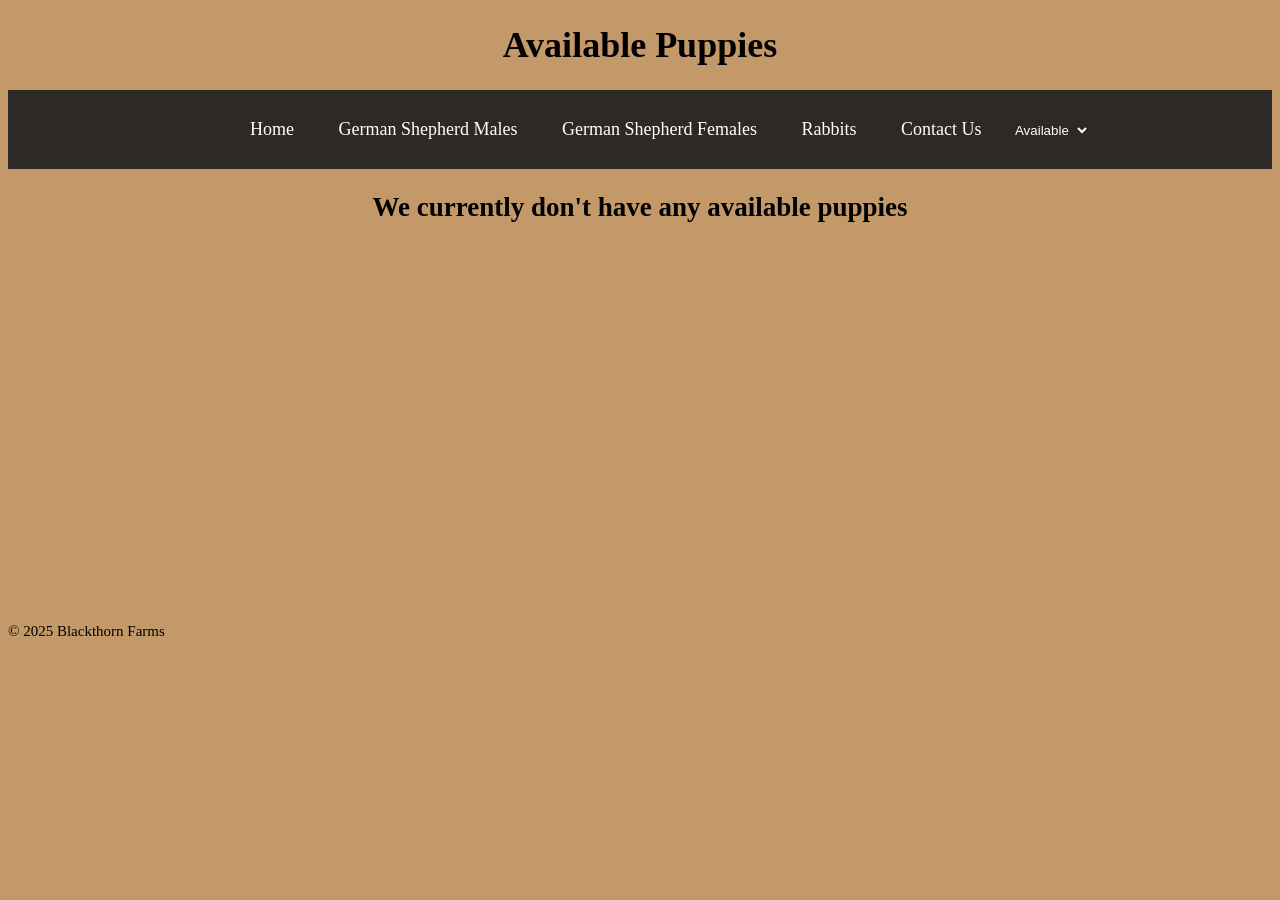
<file: availpuppies.html>
<!DOCTYPE html>
<html lang="en">
<head>
    <meta charset="UTF-8">
    <meta name="viewport" content="width=device-width, initial-scale=1.0">
    <title>Available Puppies</title>
    <link rel="stylesheet" href="Styles.css">
    <script src="Scripts.js"></script>
</head>
<body>
    <p><h1 class="title">Available Puppies</h1></p>
    <nav>
        <ul>
            <li><a href="Blackthorn.html">Home</a></li>
            <li><a href="males.html">German Shepherd Males</a></li>
            <li><a href="females.html">German Shepherd Females</a></li> 
            <li><a href="Rabbits.html">Rabbits</a></li>
            <li><a href="contact.html">Contact Us</a></li>
            <li>
                <select name="Available" id="available" onchange="window.location.href=this.value;">    
                    <option value="">Available</option>
                    <option value="availpuppies.html">Puppies</option>
                    <option value="availrabbits.html">Bunnies</option>
            </select>
        </li>        
    </ul>
</nav>

<h2 style="text-align: center;">We currently don't have any available puppies</h2>
</body>
<br>
<br>
<br>
<br>
<br>
<br>
<br>
<br>
<br>
<br>
<br>
<br>
<br>
<br>
<br>
<br>
<br>
<br>
<footer style="font-size: smaller;">&copy; 2025 Blackthorn Farms</footer>
</html>
</file>
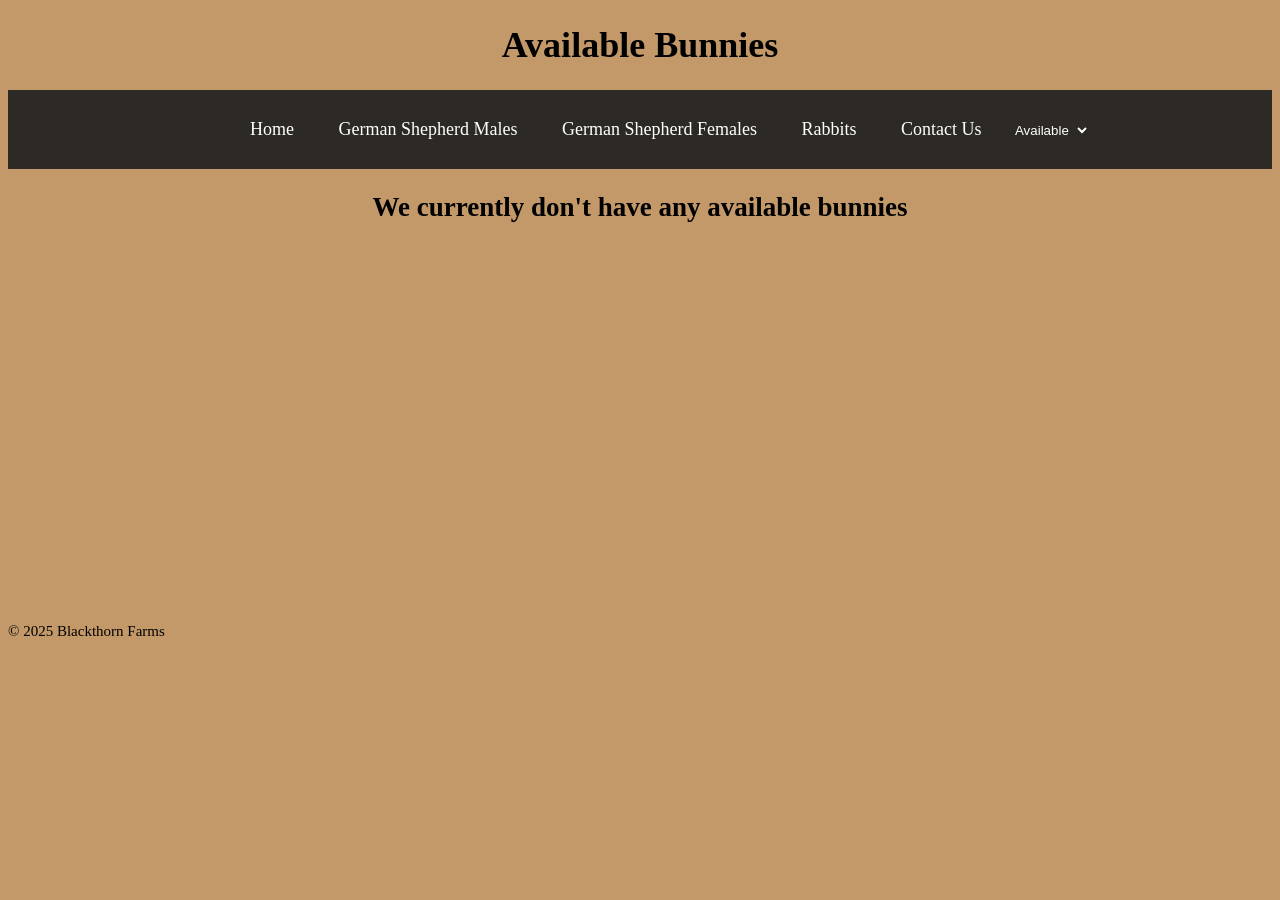
<file: availrabbits.html>
<!DOCTYPE html>
<html lang="en">
<head>
    <meta charset="UTF-8">
    <meta name="viewport" content="width=device-width, initial-scale=1.0">
    <title>Available Rabbits</title>
    <link rel="stylesheet" href="Styles.css">
    <script src="Scripts.js"></script>
</head>
<body>
    <p><h1 class="title">Available Bunnies</h1></p>
    <nav>
        <ul>
            <li><a href="Blackthorn.html">Home</a></li>
            <li><a href="males.html">German Shepherd Males</a></li>
            <li><a href="females.html">German Shepherd Females</a></li> 
            <li><a href="Rabbits.html">Rabbits</a></li>
            <li><a href="contact.html">Contact Us</a></li>
            <li>
                <select name="Available" id="available" onchange="window.location.href=this.value;">    
                    <option value="">Available</option>
                    <option value="availpuppies.html">Puppies</option>
                    <option value="availrabbits.html">Bunnies</option>
            </select>
        </li>        
    </ul>
</nav>

<h2 style="text-align: center;">We currently don't have any available bunnies</h2>    
</body>
<br>
<br>
<br>
<br>
<br>
<br>
<br>
<br>
<br>
<br>
<br>
<br>
<br>
<br>
<br>
<br>
<br>
<br>
<footer style="font-size: smaller;">&copy; 2025 Blackthorn Farms</footer>
</html>
</file>
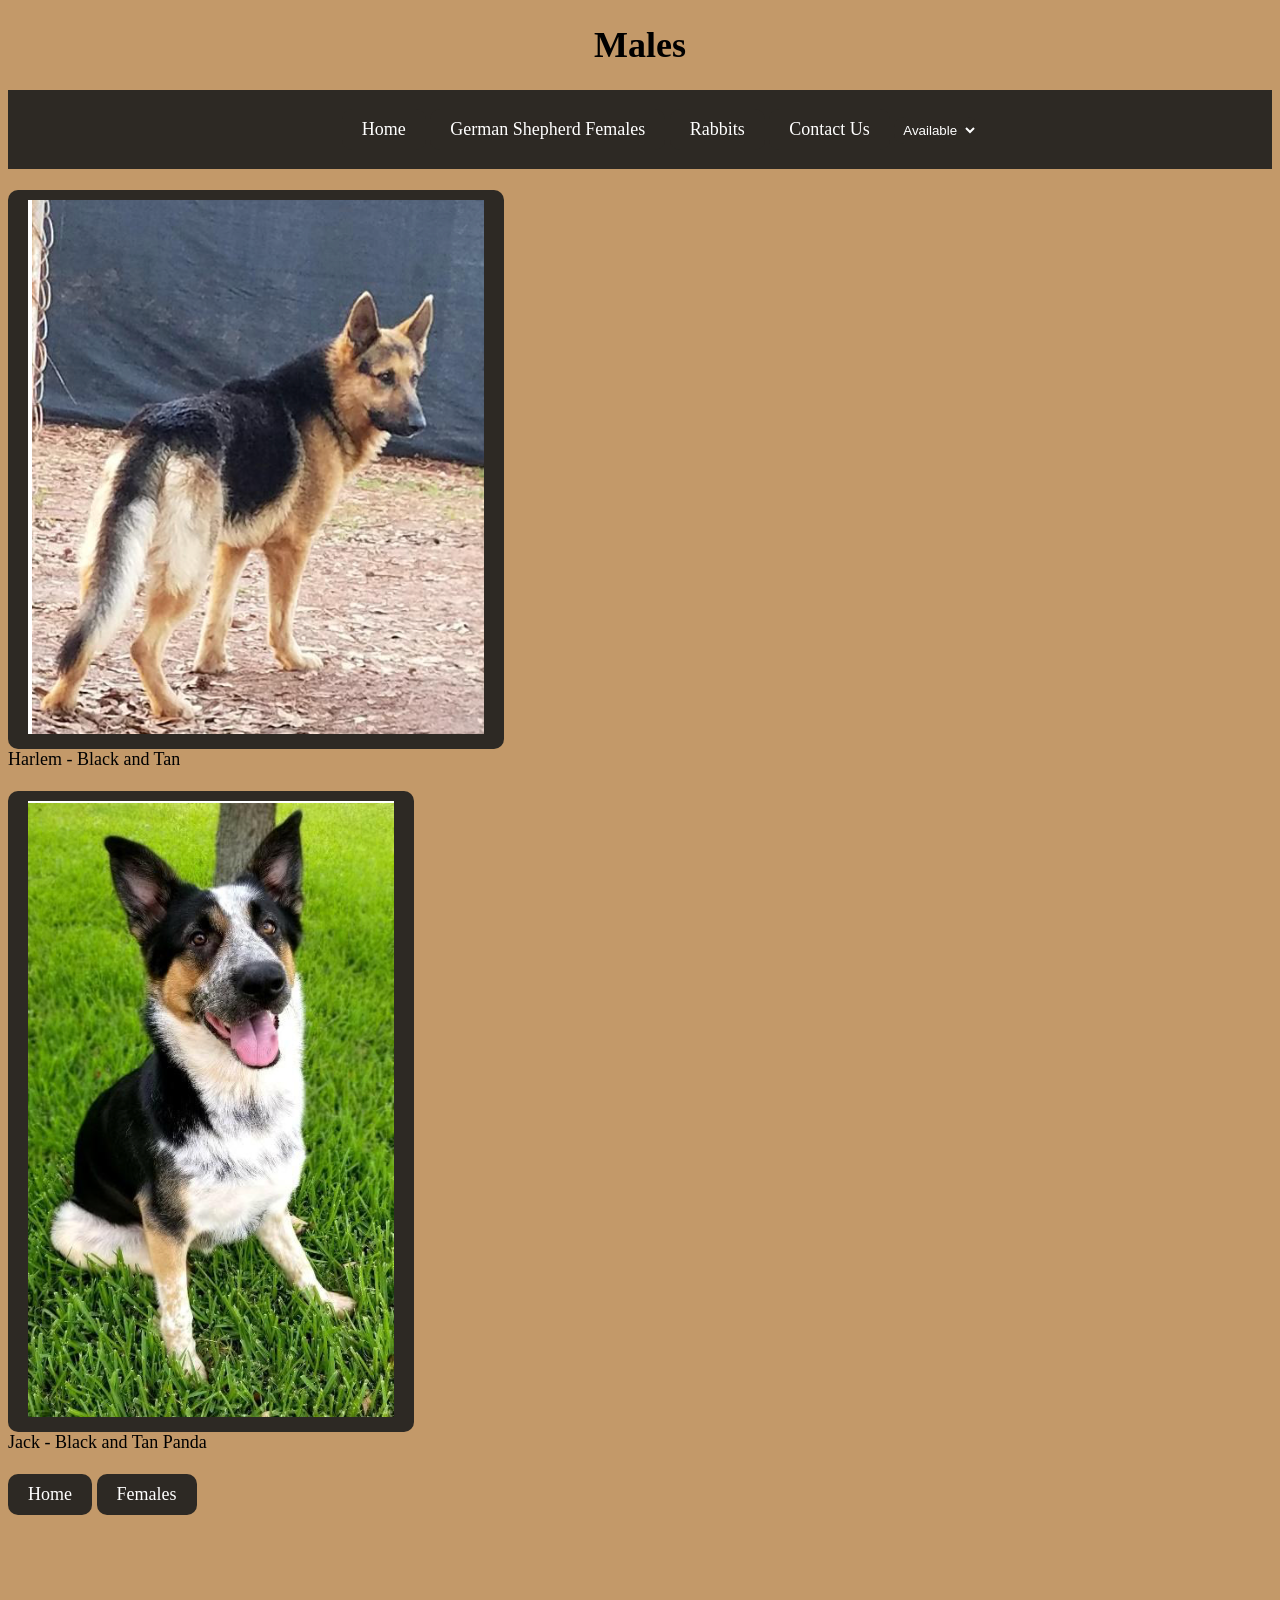
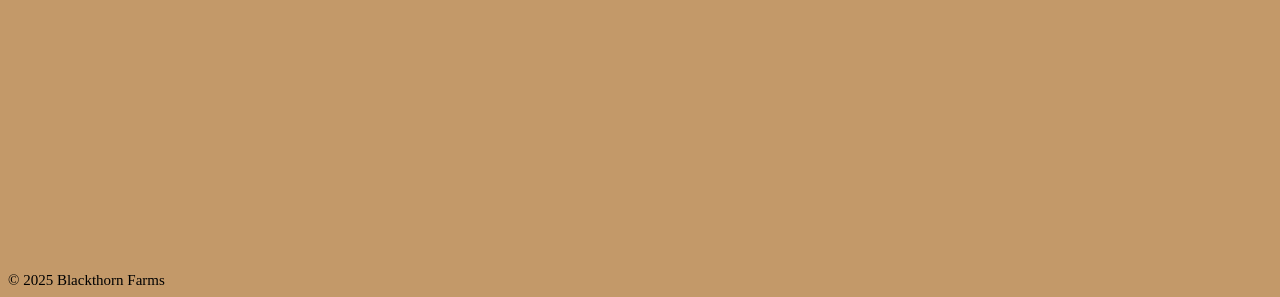
<file: males.html>
<!DOCTYPE html>
<html lang="en">
<head>
    <meta charset="UTF-8">
    <meta name="viewport" content="width=device-width, initial-scale=1.0">
    <title>Males</title>
    <link rel="stylesheet" href="Styles.css">
    <script src="Scripts.js"></script>
</head>
<body>
    <h1><div class="Page">Males</h1></body></div>
    <nav>
        <ul>
            <li><a href="Blackthorn.html">Home</a></li>
            <li><a href="females.html">German Shepherd Females</a></li> 
            <li><a href="Rabbits.html">Rabbits</a></li>
            <li><a href="contact.html">Contact Us</a></li>
            <li>
                <select name="Available" id="available" onchange="window.location.href=this.value;">    
                    <option value="">Available</option>
                    <option value="availpuppies.html">Puppies</option>
                    <option value="availrabbits.html">Bunnies</option>
            </select>
        </li>        
        </ul>
    </nav>

    <br><a><img src="BlackTan.png" alt="BlackTan"></a>
    <br>Harlem - Black and Tan<br>
    <br><a><img src="Panda.png" alt="Panda"></a>
    <br>Jack - Black and Tan Panda<br>


    <br><a href="Justin.html">Home</a>
    <a href="females.html">Females</a>
</body><br>
<br>
<br>
<br>
<br>
<br>
<br>
<br>
<br>
<br>
<br>
<br>
<br>
<br>
<br>
<br>
<br>
<br>
<footer style="font-size: smaller;">&copy; 2025 Blackthorn Farms</footer>
</html>
</file>
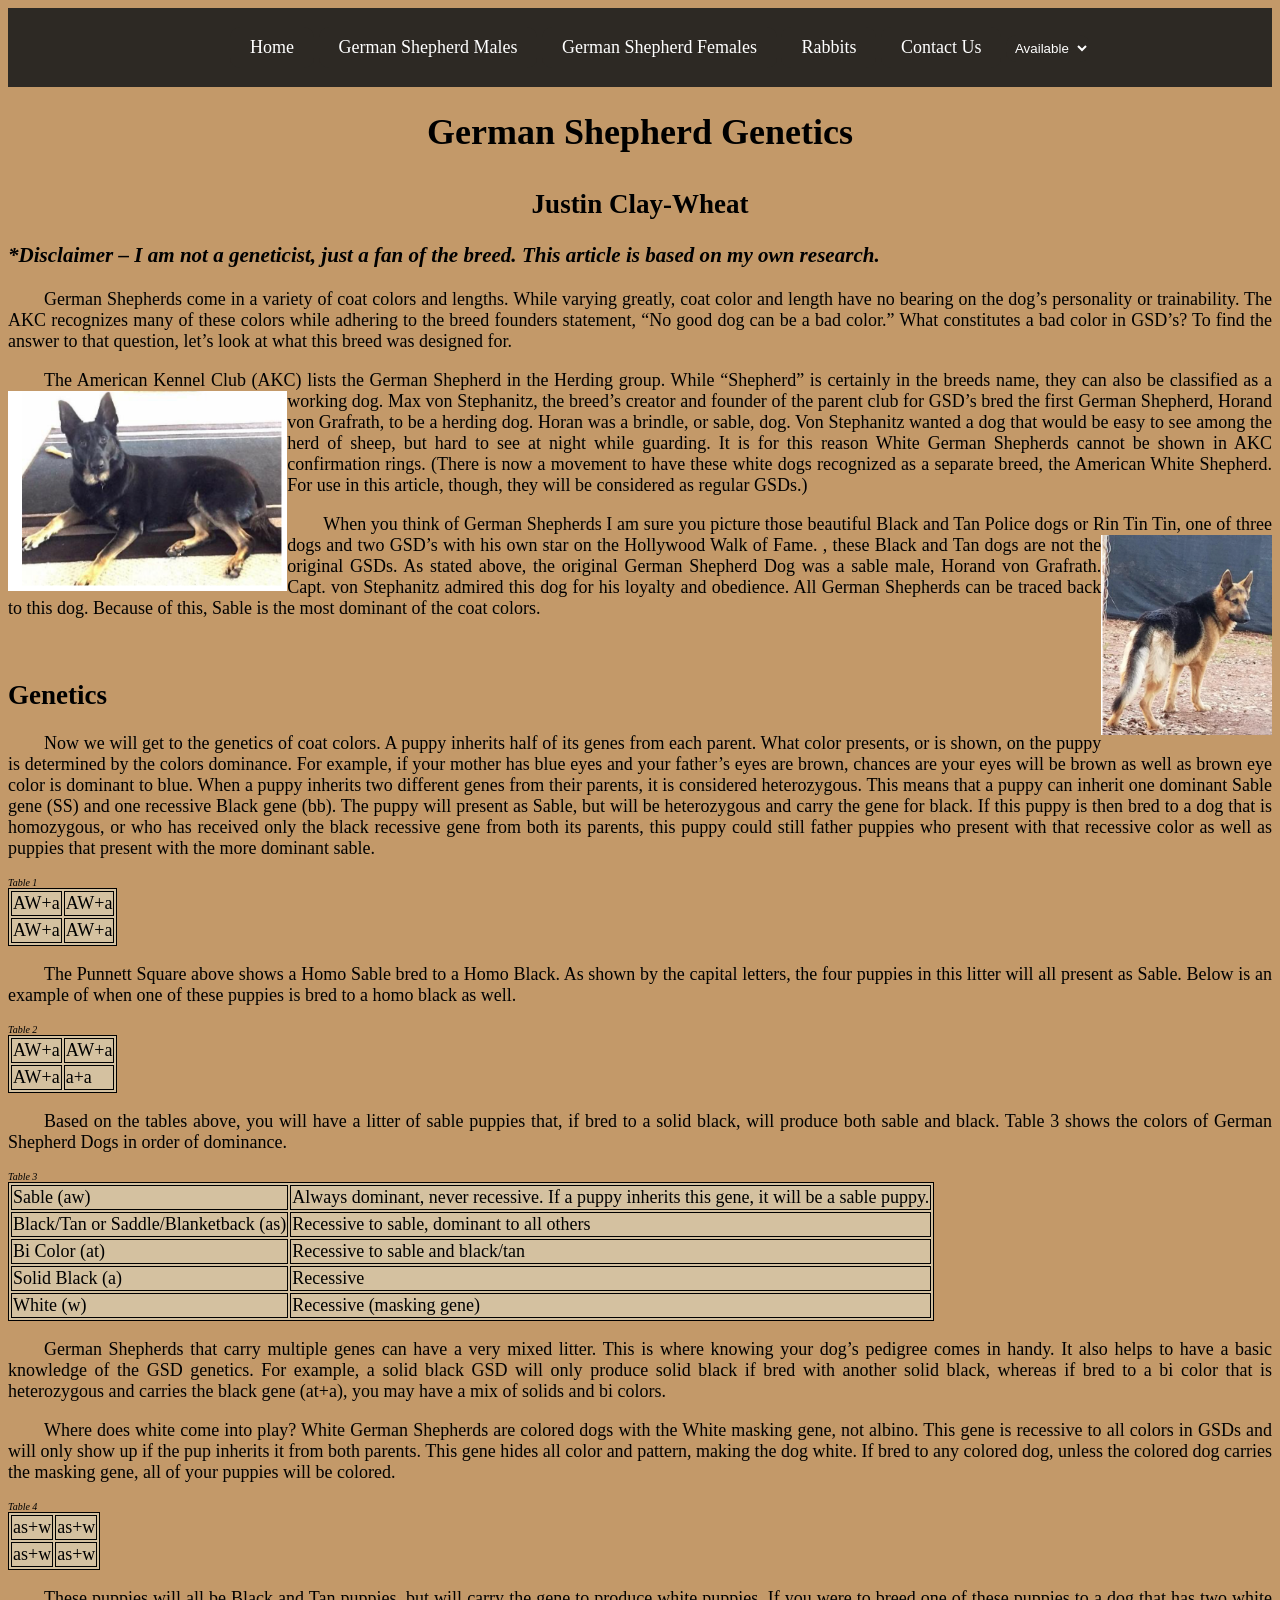
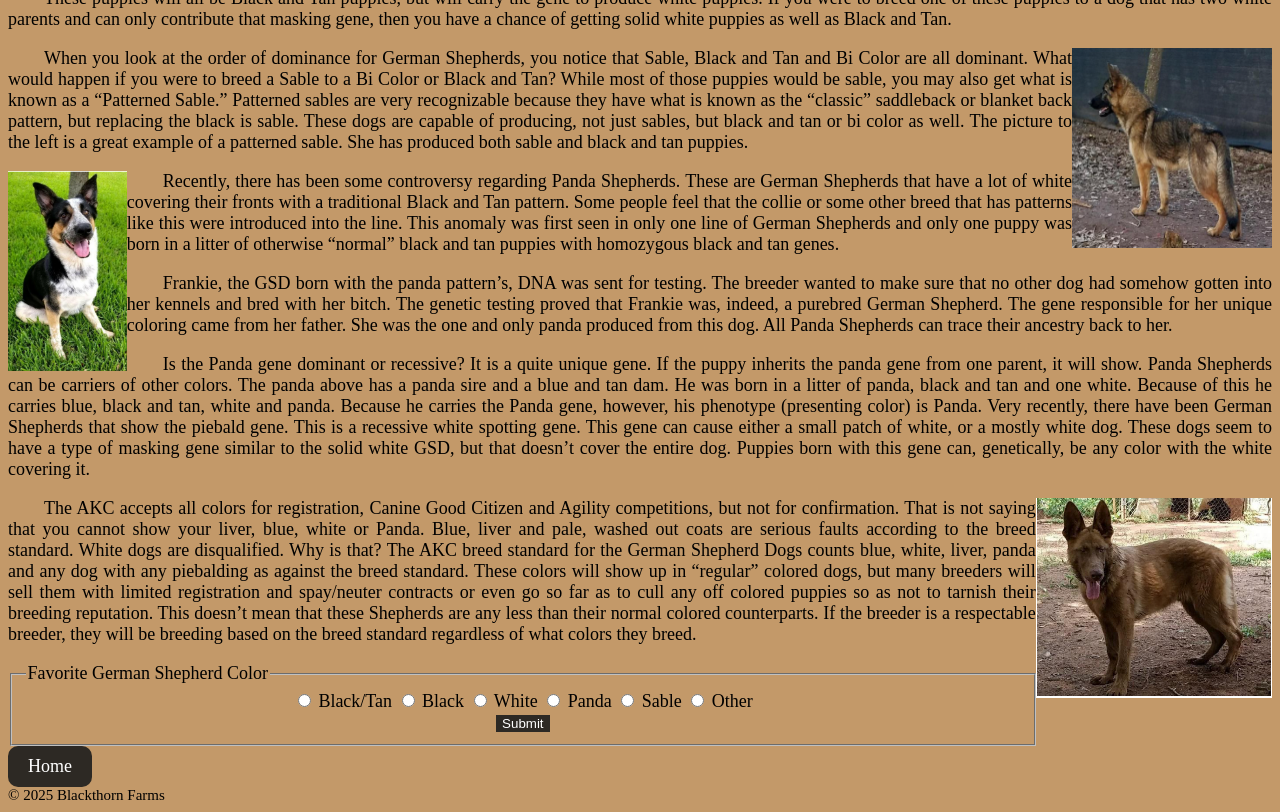
<file: paper.html>
<!DOCTYPE html>
<html lang="en">
<head>
    <meta charset="UTF-8">
    <meta name="viewport" content="width=device-width, initial-scale=1.0">
    <title>German Shepherd Genetics</title>
    <link rel="stylesheet" href="Styles.css">
    <script src="Scripts.js"></script>
    
</head>
<body id="research">
    <nav>
        <ul>
            <li><a href="Justin.html">Home</a></li>
            <li><a href="males.html">German Shepherd Males</a></li>
            <li><a href="females.html">German Shepherd Females</a></li> 
            <li><a href="Rabbits.html">Rabbits</a></li>
            <li><a href="contact.html">Contact Us</a></li>
            <li>
                <select name="Available" id="available" onchange="window.location.href=this.value;">    
                    <option value="">Available</option>
                    <option value="availpuppies.html">Puppies</option>
                    <option value="availrabbits.html">Bunnies</option>
            </select>
        </li>        
        </ul>
    </nav>
    <p id="title"><h1><div id="gsd">German Shepherd Genetics</p></h1></div>
    <cite id="author"><h2>Justin Clay-Wheat</h2></cite>
    
    <p><h3><i>*Disclaimer – I am not a geneticist, just a fan of the breed. This article is based on my own research.</i></h3></p>
    
    <p id="p1">German Shepherds come in a variety of coat colors and lengths. While varying 
        greatly, coat color and length have no bearing on the dog’s personality or 
        trainability. The AKC recognizes many of these colors while adhering to the 
        breed founders statement, “No good dog can be a bad color.”  What constitutes 
        a bad color in GSD’s? To find the answer to that question, let’s look at what 
        this breed was designed for.</p>
    <p id="p2">The American Kennel Club (AKC) lists the German Shepherd in the Herding group. 
        While “Shepherd” is certainly in the breeds name, they can also be classified as 
        a working dog. Max von Stephanitz, the breed’s <img src=Bicolor.png alt="Bicolor" style="float: left;" height="200px"> creator and founder of the parent 
        club for GSD’s bred the first German Shepherd, Horand von Grafrath, to be a herding 
        dog. Horan was a brindle, or sable, dog. Von Stephanitz wanted a dog that would be 
        easy to see among the herd of sheep, but hard to see at night while guarding. It is 
        for this reason White German Shepherds cannot be shown in AKC confirmation rings. 
        (There is now a movement to have these white dogs recognized as a separate breed, 
        the American White Shepherd. For use in this article, though, they will be considered 
        as regular GSDs.)</p>
    <p id="p3">When you think of German Shepherds I am sure you picture those beautiful Black and Tan 
        Police dogs or Rin Tin Tin, one of three dogs and two GSD’s with his own star on the 
        Hollywood Walk of Fame. <img src="BlackTan.png"  alt="BlackTan" style="float: right;" height="200px">, these Black and Tan dogs are not the original GSDs. 
        As stated above, the original German Shepherd Dog was a sable male, Horand von Grafrath. 
        Capt. von Stephanitz admired this dog for his loyalty and obedience. All German Shepherds 
        can be traced back to this dog. Because of this, Sable is the most dominant of the coat colors.</p>

    <br><h2>Genetics</h2>

    <p id="p5">Now we will get to the genetics of coat colors. A puppy inherits half of its genes from each parent. 
       What color presents, or is shown, on the puppy is determined by the colors dominance. For example, if 
       your mother has blue eyes and your father’s eyes are brown, chances are your eyes will be brown as well 
       as brown eye color is dominant to blue. When a puppy inherits two different genes from their parents, 
       it is considered heterozygous. This means that a puppy can inherit one dominant Sable gene (SS) and one 
       recessive Black gene (bb). The puppy will present as Sable, but will be heterozygous and carry the gene 
       for black. If this puppy is then bred to a dog that is homozygous, or who has received only the black 
       recessive gene from both its parents, this puppy could still father puppies who present with that recessive 
       color as well as puppies that present with the more dominant sable.</p>

<table><caption class="sq">Table 1</caption>
    <tr>   
        <td>AW+a</td><td>AW+a</td>
    </tr>
    <tr>
        <td>AW+a</td><td>AW+a</td> 
    </tr>
</table>

<p>The Punnett Square above shows a Homo Sable bred to a Homo Black. As shown by 
   the capital letters, the four puppies in this litter will all present as Sable. 
   Below is an example of when one of these puppies is bred to a homo black as well.</p>

   <table><caption class="sq">Table 2</caption>
    <tr>
        <td>AW+a</td><td>AW+a</td>
    </tr>
    <td>AW+a</td><td>a+a</td>
   </table>


<p id="p6">Based on the tables above, you will have a litter of sable puppies that, if bred to a solid 
    black, will produce both sable and black. Table 3 shows the colors of German Shepherd Dogs in order of dominance.</p>

    <table><caption class="sq">Table 3</caption>
        <tr>
            <td>Sable (aw)</td><td>Always dominant, never recessive. If a puppy inherits this gene, it will be a sable puppy.</td>
        </tr>
        <tr>
            <td>Black/Tan or Saddle/Blanketback (as)</td><td>Recessive to sable, dominant to all others</td>
        </tr>
        <tr>
            <td>Bi Color (at)</td><td>Recessive to sable and black/tan

            </td>
        </tr>
        <tr>
            <td>Solid Black (a)</td><td>Recessive</td>
        </tr>
        <tr>
            <td>White (w)</td><td>Recessive (masking gene)</td>
        </tr>
    </table>
    
    <p id="p7">German Shepherds that carry multiple genes can have a very mixed litter. This is where 
        knowing your dog’s pedigree comes in handy. It also helps to have a basic knowledge of 
        the GSD genetics. For example, a solid black GSD will only produce solid black if bred 
        with another solid black, whereas if bred to a bi color that is heterozygous and carries
        the black gene (at+a), you may have a mix of solids and bi colors. </p>

    <p id="p8">Where does white come into play? White German Shepherds are colored dogs with the White 
        masking gene, not albino. This gene is recessive to all colors in GSDs and will only 
        show up if the pup inherits it from both parents. This gene hides all color and pattern, 
        making the dog white. If bred to any colored dog, unless the colored dog carries the 
        masking gene, all of your puppies will be colored.</p>
     
<table><caption class="sq">Table 4</caption>
    <tr>
        <td>as+w</td><td>as+w</td>
    </tr>
    <tr>
        <td>as+w</td><td>as+w</td>
    </tr>
</table>
    
<p>These puppies will all be Black and Tan puppies, but will carry the gene to produce 
    white puppies. If you were to breed one of these puppies to a dog that has two white 
    parents and can only contribute that masking gene, then you have a chance of getting 
    solid white puppies as well as Black and Tan.</p>

<p id="p9"><img src=Sable.png alt="Sable" style="float: inline-end;" height="200px" width="200px">
    When you look at the order of dominance for German Shepherds, you notice that Sable, 
    Black and Tan and Bi Color are all dominant. What would happen if you were to breed a 
    Sable to a Bi Color or Black and Tan? While most of those puppies 
    would be sable, you may also get what is known as a “Patterned Sable.” Patterned sables are very 
    recognizable because they have what is known as the “classic” saddleback or blanket 
    back pattern, but replacing the black is sable. These dogs are capable of producing, 
    not just sables, but black and tan or bi color as well. The picture to the left is a 
    great example of a patterned sable. She has produced both sable and black and tan 
    puppies.</p>    

<p id="p10"><img src="Panda.png" alt="Panda" style="float: left;" height="200px"> Recently, 
    there has been some controversy regarding Panda Shepherds. These are German Shepherds 
    that have a lot of white covering their fronts with a traditional Black and 
    Tan pattern. Some people feel that the collie or some other breed that has patterns 
    like this were introduced into the line. This anomaly was first seen in only one line 
    of German Shepherds and only one puppy was born in a litter of otherwise “normal” black 
    and tan puppies with homozygous black and tan genes.

<p id="p11">Frankie, the GSD born with the panda pattern’s, DNA was sent for testing. The breeder 
    wanted to make sure that no other dog had somehow gotten into her kennels and bred with 
    her bitch. The genetic testing proved that Frankie was, indeed, a purebred German Shepherd. 
    The gene responsible for her unique coloring came from her father. She was the one and only 
    panda produced from this dog. All Panda Shepherds can trace their ancestry back to her.</p>

<p id="p12">Is the Panda gene dominant or recessive? It is a quite unique gene. If the puppy inherits 
     the panda gene from one parent, it will show. Panda Shepherds can be carriers of other 
    colors. The panda above has a panda sire and a blue and tan dam. He was born in a litter 
    of panda, black and tan and one white. Because of this he carries blue, black and tan, 
    white and panda. Because he carries the Panda gene, however, his phenotype (presenting 
    color) is Panda. Very recently, there have been German Shepherds that show the piebald 
    gene. This is a recessive white spotting gene. This gene can cause either a small patch 
    of white, or a mostly white dog. These dogs seem to have a type of masking gene similar 
    to the solid white GSD, but that doesn’t cover the entire dog. Puppies born with this gene 
    can, genetically, be any color with the white covering it.</p>

<p id="p13"><img src="Liver.png" alt="Liver" style="float: right;" height="200px">The AKC accepts 
    all colors for registration, Canine Good Citizen and Agility competitions, 
    but not for confirmation. That is not saying that you cannot show your liver, blue, white 
    or Panda. Blue, liver and pale, washed out coats are serious faults according to the breed 
    standard. White dogs are disqualified. Why is that? The AKC breed standard for the German 
    Shepherd Dogs counts blue, white, liver, panda and any dog with any piebalding as against 
    the breed standard. These colors will show up in “regular” colored dogs, but many breeders 
    will sell them with limited registration and spay/neuter contracts or even go so far as to 
    cull any off colored puppies so as not to tarnish their breeding reputation.
    This doesn’t mean that these Shepherds are any less than their normal colored 
    counterparts. If the breeder is a respectable breeder, they will be breeding based on 
    the breed standard regardless of what colors they breed.</p>
    
    <fieldset id="favorite">
        <legend id="title"> Favorite German Shepherd Color</legend>
        <div id="selections"><input type="radio" name="color" value="Black/Tan" id="Black/Tan">
        <label for="Black/Tan">Black/Tan</label>
    
        <input type="radio" name="color" value="Black" id="Black">
        <label for="Black">Black</label>
    
        <input type="radio" name="color" value="White" id="white">
        <label for="White">White</label>
    
        <input type="radio" name="color" value="Panda" id="Panda">
        <label for="Panda">Panda</label>
    
        <input type="radio" name="color" value="Sable" id="Sable">
        <label for="Sable">Sable</label>
    
        <input type="radio" name="color" id="Other">
        <label for="Other">Other</label>
        <input type="text" id="OtherText" placeholder="Please specify" style="display:none;">
    
    
        <br><div><input type="submit" class="submit-button"></div>   
        </div>
    </fieldset> 
    
    <a href="Justin.html" >Home</a>
</body>
<footer style="font-size: smaller;">&copy; 2025 Blackthorn Farms</footer>
</html>
</file>
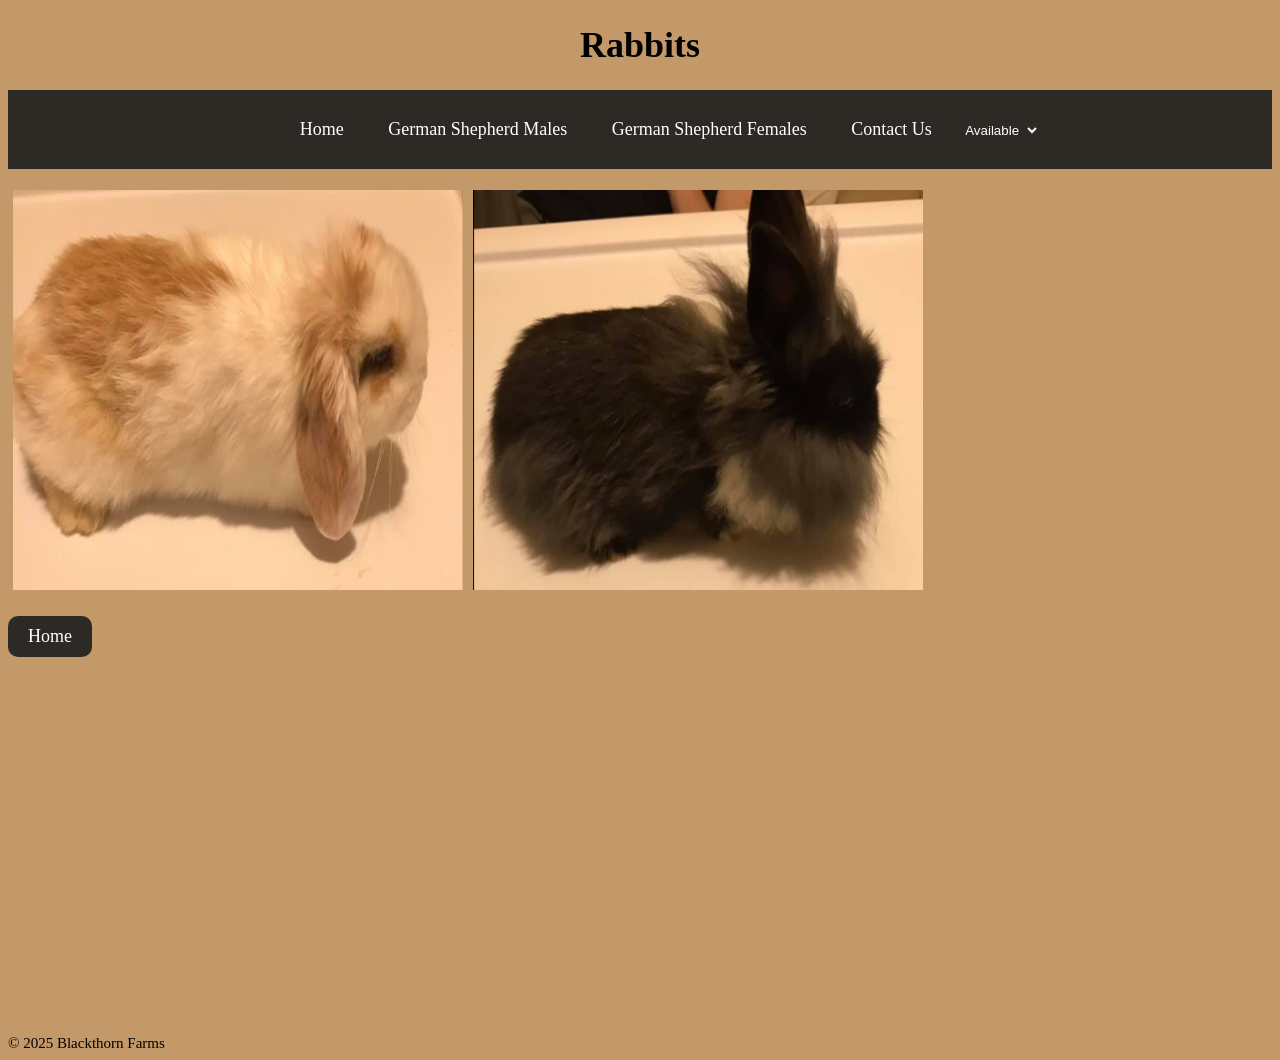
<file: Rabbits.html>
<!DOCTYPE html>
<html lang="en">
<head>
    <meta charset="UTF-8">
    <meta name="viewport" content="width=device-width, initial-scale=1.0">
    <title>Rabbits</title>
    <link rel="stylesheet" href="Styles.css">
    <script src="Scripts.js"></script>
</head>
<body>
    <h1><div class="Page">Rabbits</h1></body></div>
    <nav>
        <ul>
            <li><a href="Blackthorn.html">Home</a></li>
            <li><a href="males.html">German Shepherd Males</a></li>
            <li><a href="females.html">German Shepherd Females</a></li> 
            <li><a href="contact.html">Contact Us</a></li>
            <li>
                <select name="Available" id="available" onchange="window.location.href=this.value;">    
                    <option value="">Available</option>
                    <option value="availpuppies.html">Puppies</option>
                    <option value="availrabbits.html">Bunnies</option>
                </select>
            </li>        
        </ul>
    </nav><br>
<div id="Arlo"><img src="Arlo.png" alt="Arlo" width="450px" height="400px"></div><div id="Zoey"><img src="Zoey.png" alt="Zoey" width="450px" height="400px"></div><br>




    <br><a href="Justin.html">Home</a><br>
</body>
<br>
<br>
<br>
<br>
<br>
<br>
<br>
<br>
<br>
<br>
<br>
<br>
<br>
<br>
<br>
<br>
<br>
<br>
<footer style="font-size: smaller;">&copy; 2025 Blackthorn Farms</footer>
</html>
</file>
<file: Styles.css>
body {
    background-color: #c39969;
    font-size: large;
    
    }
table, td {
    border: 1px  solid black;
    background-color: #d4c1a0;
}
p {
    text-indent: 2em;
    text-align: justify;
}
.submit-button {
    background: #2d2924;
    color: white;
    border: #c39969;
}
.sq {
    font-size: x-small;
    text-align: justify;
    font-style: italic;
}
.Page {
    text-align: center;
}
.d {
    color: blue;
}
.title {
    text-align: center;
}
a {
    display: inline-block;
    background-color: #2d2924;
    padding: 10px 20px;
    text-align: center;
    color: white;
    text-decoration: none;
    border-radius: 10px;

}
nav {
    background-color: #2d2924;
    padding: 1px 0;

}
nav ul {
    list-style-type: none;
    text-align: center;
}
nav ul li {
    display: inline;

}
nav select {
    background-color: #2d2924;
    color: white;
    padding: 5px;
    border: none;
    border-radius: 10px;

}
#dog {
    text-align: center;
}

#gsd {
    text-align: center;
}
#selections {
    text-align: center;
}
#research {
    font-family: 'Times New Roman', Times, serif;
}
#author {
    text-align: center;
    font-style: normal;
}
#contact {
    margin: auto;
    width: 50%;

}
#comments {
    font-size: medium;
    font-family: 'Times New Roman', Times, serif;
}
#Arlo {
    display: inline;
    margin: 5px;
}
#Zoey {
    display: inline;
    margin: 5px;    
}
</file>
